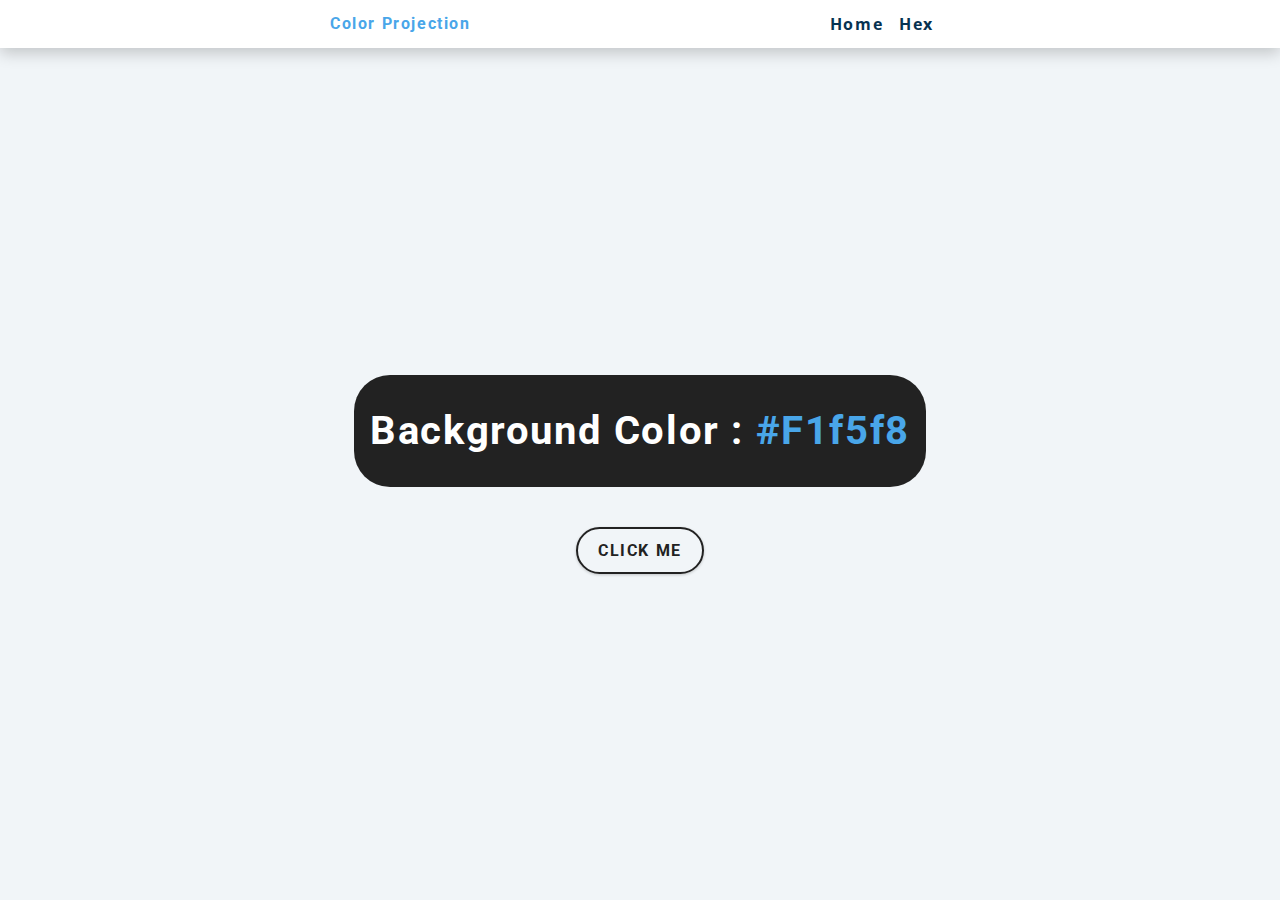
<file: index.html>
<!DOCTYPE html>
<html lang="en">
<head>
    <meta charset="UTF-8">
    <meta http-equiv="X-UA-Compatible" content="IE=edge">
    <meta name="viewport" content="width=device-width, initial-scale=1.0">
    <title>Color Projection</title>
    <!-- styles -->
    <link rel="stylesheet" href="styles.css">
</head>
<body>
    <nav>
        <div class="nav-center">
            <h4>Color Projection</h4>
            <ul class="nav-links">
                <li>
                    <a href="index.html">Home</a>
                </li>
                <li>
                    <a href="hex.html">Hex</a>
                </li>
            </ul>
        </div>
    </nav>
    <main>
        <div class="container">
            <h2>Background color : <span class="color">
                #f1f5f8
            </span></h2>
            <button class="btn btn-hero" id="btn">Click me</button>
        </div>
    </main>
    <!-- javascript -->
    <script src="app.js"></script>
</body>
</html>
</file>
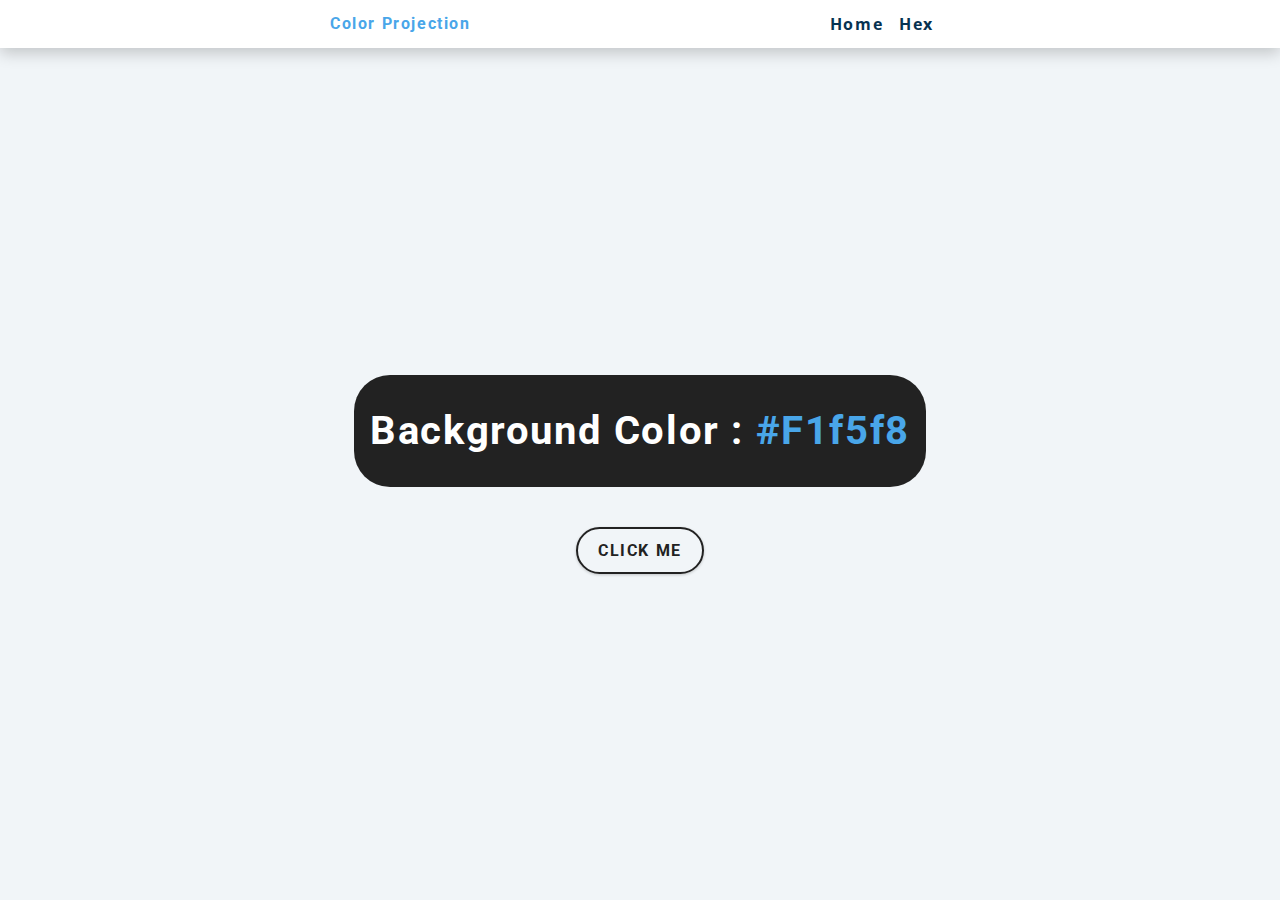
<file: hex.html>
<!DOCTYPE html>
<html lang="en">
	<head>
		<meta charset="UTF-8" />
		<meta
			http-equiv="X-UA-Compatible"
			content="IE=edge" />
		<meta
			name="viewport"
			content="width=device-width, initial-scale=1.0" />
		<title>Color Projection</title>
		<!-- styles -->
		<link
			rel="stylesheet"
			href="styles.css" />
	</head>
	<body>
		<nav>
			<div class="nav-center">
				<h4>Color Projection</h4>
				<ul class="nav-links">
					<li>
						<a href="index.html">Home</a>
					</li>
					<li>
						<a href="hex.html">Hex</a>
					</li>
				</ul>
			</div>
		</nav>
		<main>
			<div class="container">
				<h2>Background color : <span class="color"> #f1f5f8 </span></h2>
				<button
					class="btn btn-hero"
					id="btn">
					Click me
				</button>
			</div>
		</main>
		<!-- javascript -->
		<script src="hex.js"></script>
	</body>
</html>
</file>
<file: styles.css>
/*
    =============== 
    Fonts
    ===============
    */
@import url("https://fonts.googleapis.com/css?family=Open+Sans|Roboto:400,700&display=swap");

/*
    =============== 
    Variables
    ===============
    */

:root {
	/* dark shades of primary color*/
	--clr-primary-1: hsl(205, 86%, 17%);
	--clr-primary-2: hsl(205, 77%, 27%);
	--clr-primary-3: hsl(205, 72%, 37%);
	--clr-primary-4: hsl(205, 63%, 48%);
	/* primary/main color */
	--clr-primary-5: hsl(205, 78%, 60%);
	/* lighter shades of primary color */
	--clr-primary-6: hsl(205, 89%, 70%);
	--clr-primary-7: hsl(205, 90%, 76%);
	--clr-primary-8: hsl(205, 86%, 81%);
	--clr-primary-9: hsl(205, 90%, 88%);
	--clr-primary-10: hsl(205, 100%, 96%);
	/* darkest grey - used for headings */
	--clr-grey-1: hsl(209, 61%, 16%);
	--clr-grey-2: hsl(211, 39%, 23%);
	--clr-grey-3: hsl(209, 34%, 30%);
	--clr-grey-4: hsl(209, 28%, 39%);
	/* grey used for paragraphs */
	--clr-grey-5: hsl(210, 22%, 49%);
	--clr-grey-6: hsl(209, 23%, 60%);
	--clr-grey-7: hsl(211, 27%, 70%);
	--clr-grey-8: hsl(210, 31%, 80%);
	--clr-grey-9: hsl(212, 33%, 89%);
	--clr-grey-10: hsl(210, 36%, 96%);
	--clr-white: #fff;
	--clr-red-dark: hsl(360, 67%, 44%);
	--clr-red-light: hsl(360, 71%, 66%);
	--clr-green-dark: hsl(125, 67%, 44%);
	--clr-green-light: hsl(125, 71%, 66%);
	--clr-black: #222;
	--ff-primary: "Roboto", sans-serif;
	--ff-secondary: "Open Sans", sans-serif;
	--transition: all 0.3s linear;
	--spacing: 0.1rem;
	--radius: 2.25rem;
	--light-shadow: 0 5px 15px rgba(0, 0, 0, 0.1);
	--dark-shadow: 0 5px 15px rgba(0, 0, 0, 0.2);
	--max-width: 1170px;
	--fixed-width: 620px;
}
/*
    =============== 
    Global Styles
    ===============
    */

*,
::after,
::before {
	margin: 0;
	padding: 0;
	box-sizing: border-box;
}
body {
	font-family: var(--ff-secondary);
	background: var(--clr-grey-10);
	color: var(--clr-grey-1);
	line-height: 1.5;
	font-size: 0.875rem;
}
ul {
	list-style-type: none;
}
a {
	text-decoration: none;
}
h1,
h2,
h3,
h4 {
	letter-spacing: var(--spacing);
	text-transform: capitalize;
	line-height: 1.25;
	margin-bottom: 0.75rem;
	font-family: var(--ff-primary);
}
h1 {
	font-size: 3rem;
}
h2 {
	font-size: 2rem;
}
h3 {
	font-size: 1.25rem;
}
h4 {
	font-size: 0.875rem;
}
p {
	margin-bottom: 1.25rem;
	color: var(--clr-grey-5);
}
@media screen and (min-width: 800px) {
	h1 {
		font-size: 4rem;
	}
	h2 {
		font-size: 2.5rem;
	}
	h3 {
		font-size: 1.75rem;
	}
	h4 {
		font-size: 1rem;
	}
	body {
		font-size: 1rem;
	}
	h1,
	h2,
	h3,
	h4 {
		line-height: 2;
	}
}
/*  global classes */

/* section */
.section {
	padding: 5rem 0;
}

.section-center {
	width: 90vw;
	margin: 0 auto;
	max-width: 1170px;
}
@media screen and (min-width: 992px) {
	.section-center {
		width: 95vw;
	}
}
main {
	min-height: 100vh;
	display: grid;
	place-items: center;
}

/*
    =============== 
    Nav
    ===============
    */
nav {
	background: var(--clr-white);
	height: 3rem;
	display: grid;
	align-items: center;
	box-shadow: var(--dark-shadow);
}
.nav-center {
	width: 90vw;
	max-width: var(--fixed-width);
	margin: 0 auto;
	display: flex;
	align-items: center;
	justify-content: space-between;
}
.nav-center h4 {
	margin-bottom: 0;
	color: var(--clr-primary-5);
}
.nav-links {
	display: flex;
}
nav a {
	text-transform: capitalize;
	font-weight: 700;
	font-size: 1rem;
	color: var(--clr-primary-1);
	letter-spacing: var(--spacing);
	margin-right: 1rem;
}
nav a:hover {
	color: var(--clr-primary-5);
}
/*
    =============== 
    Container
    ===============
    */
main {
	min-height: calc(100vh - 3rem);
	display: grid;
	place-items: center;
}
.container {
	text-align: center;
}
.container h2 {
	background: var(--clr-black);
	color: var(--clr-white);
	padding: 1rem;
	border-radius: var(--radius);
	margin-bottom: 2.5rem;
}
.color {
	color: var(--clr-primary-5);
}
.btn-hero {
	font-family: var(--ff-primary);
	text-transform: uppercase;
	background: transparent;
	color: var(--clr-black);
	letter-spacing: var(--spacing);
	display: inline-block;
	font-weight: 700;
	transition: var(--transition);
	border: 2px solid var(--clr-black);
	cursor: pointer;
	box-shadow: 0 1px 3px rgba(0, 0, 0, 0.2);
	border-radius: var(--radius);
	font-size: 1rem;
	padding: 0.75rem 1.25rem;
}
.btn-hero:hover {
	color: var(--clr-white);
	background: var(--clr-black);
}
</file>
